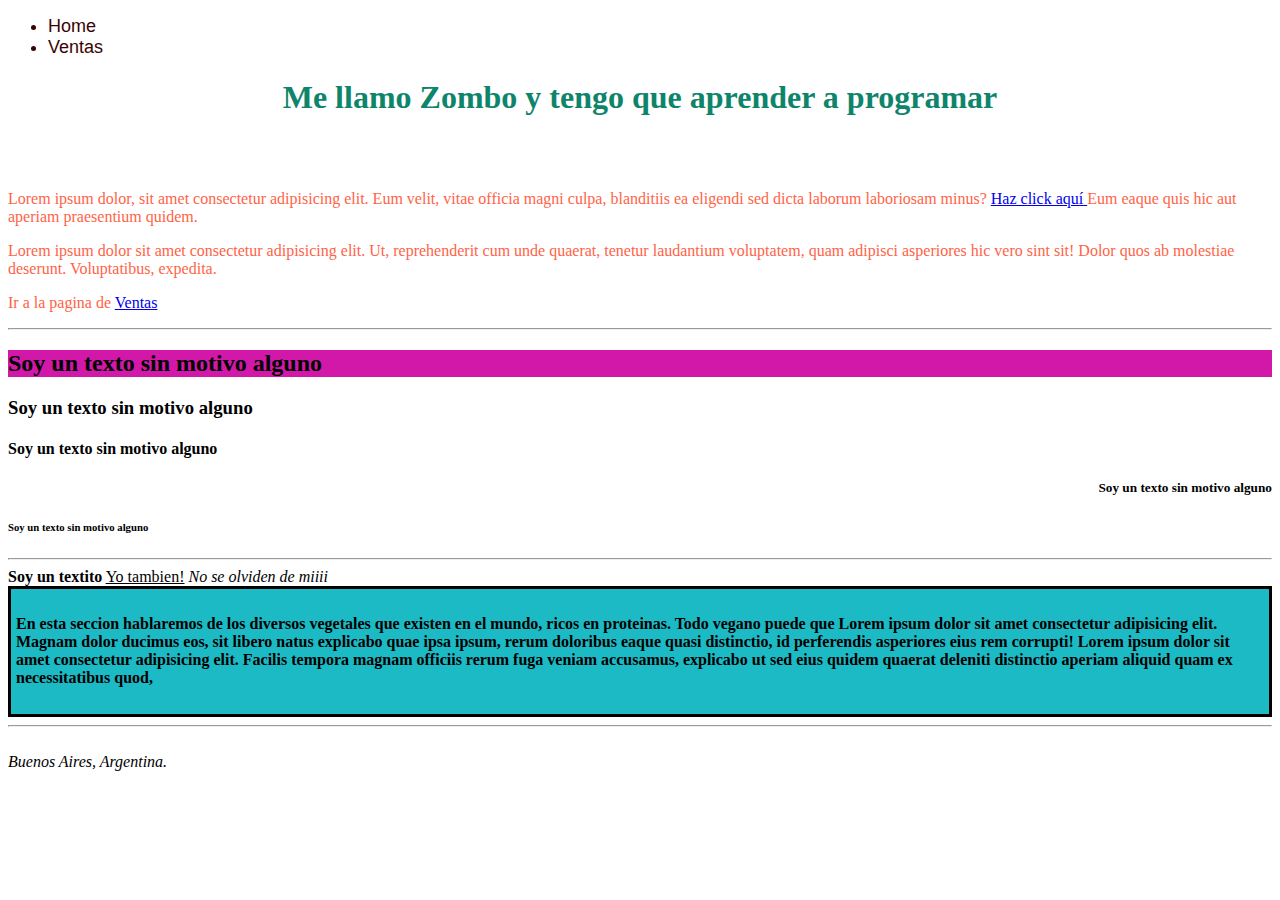
<file: index.html>
<!DOCTYPE html>


<html lang="en">



<head> <!-- Informacion para el navegador --> <!-- Alt + Shift + Letra "A" -->
    
    
    <meta charset="UTF-8"> <!-- Info sobre la tipografia -->
    
    
    <meta http-equiv="X-UA-Compatible" content="IE=edge"> <!-- Adaptador de compatibilidad con explorer y microsoft edge -->
    
    
    <meta name="viewport" content="width= , initial-scale=1.0"> <!-- Responsive (Que sea adaptable al dispositivo del usuario) -->
    
    
    <title>Soy una pagina web</title> <!-- Titulo que se muestra en la pestaña del navegador -->

    
<link rel="stylesheet" href="paginas/style.css"> <!-- Si no pones esto en el head no te toma el CSS -->


<style> /* Etiqueta para dar estilos */
        h1{ /* Seleccionar etiqueta para dar estilo */
            color: rgb(14, 133, 107);
        }
        p{
            color: tomato;
        }
    
</style>






</head>






<body> <!-- Contenido que será visualizado desde el navegador-->
   
    <header> <!-- Cabecera -->
         <nav> <!-- Navegacion -->
                <ul> <!-- Elementos -->
                    <li>Home</li>
                    <li>Ventas</li>
                </ul>
         </nav>
    </header>

<main> <!-- Contenido principal -->

<h1 align="center"> <!-- Titulo de texto, tiene diferentes tamaños -->
    Me llamo Zombo y tengo que aprender a programar 
</h1>

<br> <!-- Salto de línea -->
<br>


<p> <!-- Texto párrafo -->
    Lorem ipsum dolor, sit amet consectetur adipisicing elit. Eum velit, vitae officia magni culpa, blanditiis ea eligendi sed dicta laborum laboriosam minus? <a href="https://centrodeelearning.zoom.us/rec/play/P9b-m7N_D-16sk20E6QMR4H7j0cjPtoUthAExPOVUP79CoKvMrT4I65m-Ee6E4zSozuySCPg6jlQynOf.O_uACyMuEztbchT-?startTime=1617746767000&_x_zm_rtaid=Kzog2kaqTMSejfpzt_4GcA.1618057060688.4ce726c8e8d2fb9d265e1300929184c5&_x_zm_rhtaid=931"> Haz click aquí </a> Eum eaque quis hic aut aperiam praesentium quidem.  </p>

    <p>
        Lorem ipsum dolor sit amet consectetur adipisicing elit. Ut, reprehenderit cum unde quaerat, tenetur laudantium voluptatem, quam adipisci asperiores hic vero sint sit! Dolor quos ab molestiae deserunt. Voluptatibus, expedita. </p>

<p class="alfa"> Ir a la pagina de <a href="paginas/ventas.html">Ventas</a></p>        

<hr> <!-- Etiqueta de linea delgada -->




<h2> Soy un texto sin motivo alguno </h2>

<h3> Soy un texto sin motivo alguno </h3> 

<h4> Soy un texto sin motivo alguno </h4>

<h5 align="right"> Soy un texto sin motivo alguno </h5>   <!-- Align= Alineacion del texto, puede ser centra, a la derecha o izquierda -->         

<h6> Soy un texto sin motivo alguno </h6>




<hr>





<b>Soy un textito</b> <!-- Negrita  -->


<u>Yo tambien!</u> <!-- Subrayado -->


<i>No se olviden de miiii</i> <!-- Cursiva -->






<div id="seccion">

    <div class="Contenido">
        <h4 class="parrafito">En esta seccion hablaremos de los diversos vegetales que existen en el mundo, ricos en proteinas. Todo vegano puede que Lorem ipsum dolor sit amet consectetur adipisicing elit. Magnam dolor ducimus eos, sit libero natus explicabo quae ipsa ipsum, rerum doloribus eaque quasi distinctio, id perferendis asperiores eius rem corrupti!
            Lorem ipsum dolor sit amet consectetur adipisicing elit. Facilis tempora magnam officiis rerum fuga veniam accusamus, explicabo ut sed eius quidem quaerat deleniti distinctio aperiam aliquid quam ex necessitatibus quod,
        </h4>
    
    
    
    
    </div>


</div>

</main>

<hr>
<br>


<footer>
    <address>
        Buenos Aires, Argentina.
    </address>
</footer>



</body>





</html>
</file>
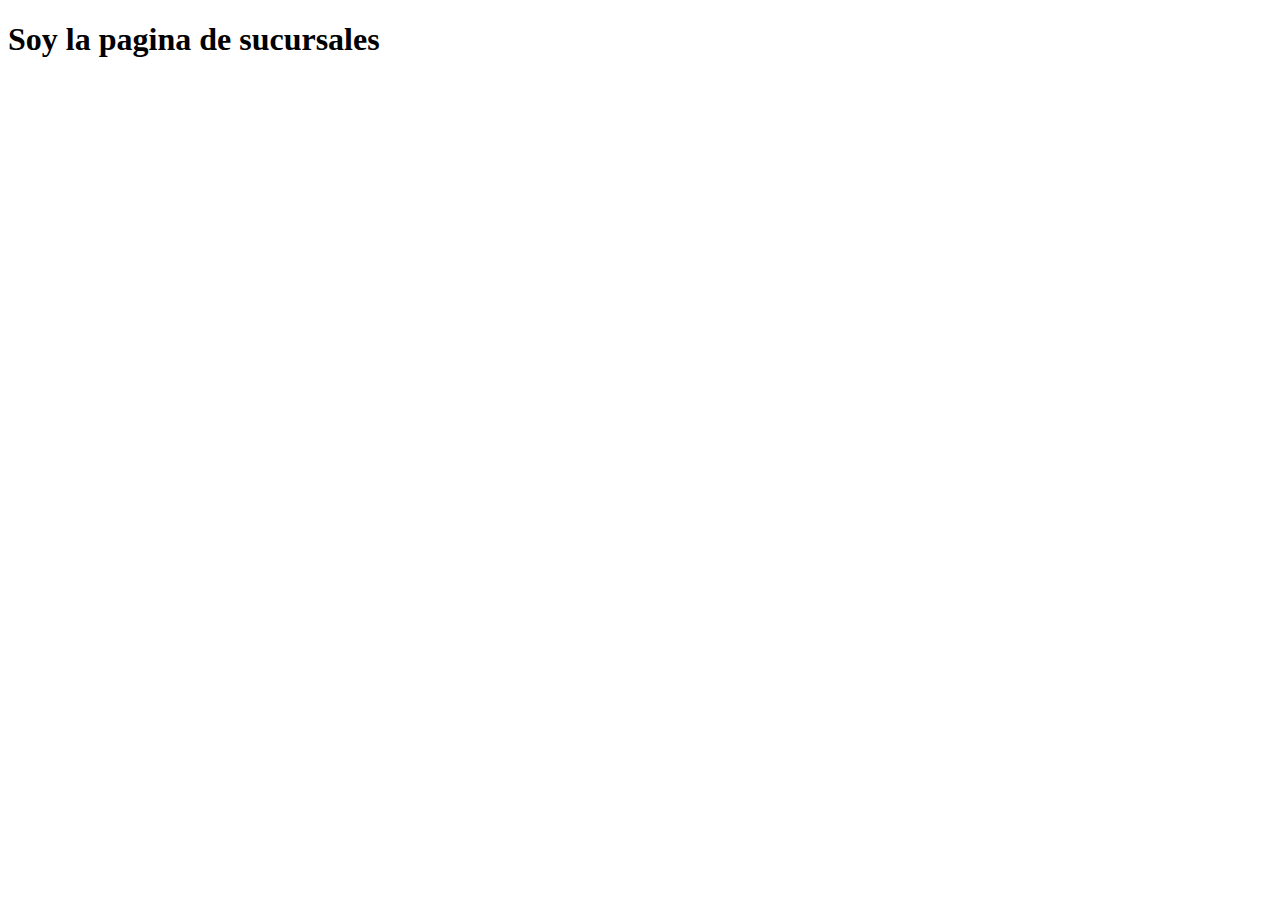
<file: sucursales.html>
<!DOCTYPE html>
<html lang="en">
<head>
    <meta charset="UTF-8">
    <meta http-equiv="X-UA-Compatible" content="IE=edge">
    <meta name="viewport" content="width=device-width, initial-scale=1.0">
    <title>SUCURSALES</title>
</head>
<body>
    <h1>Soy la pagina de sucursales</h1>
</body>
</html>
</file>
<file: paginas/style.css>
li{
    font-family: Verdana, Geneva, Tahoma, sans-serif;
    color: rgb(58, 3, 3);
    font-size: large    ;
}

h2{
    background-color: rgb(209, 24, 169);
}

#seccion{
    background-color: rgb(28, 186, 197);
    margin-left: auto;
    margin-right: auto;
    margin top: 25px;
    padding: 5px;
    border: black solid
}

/* Para darle estilo a etiqueta Id = #
Para darle estilo a etiqueta class = . */
</file>
